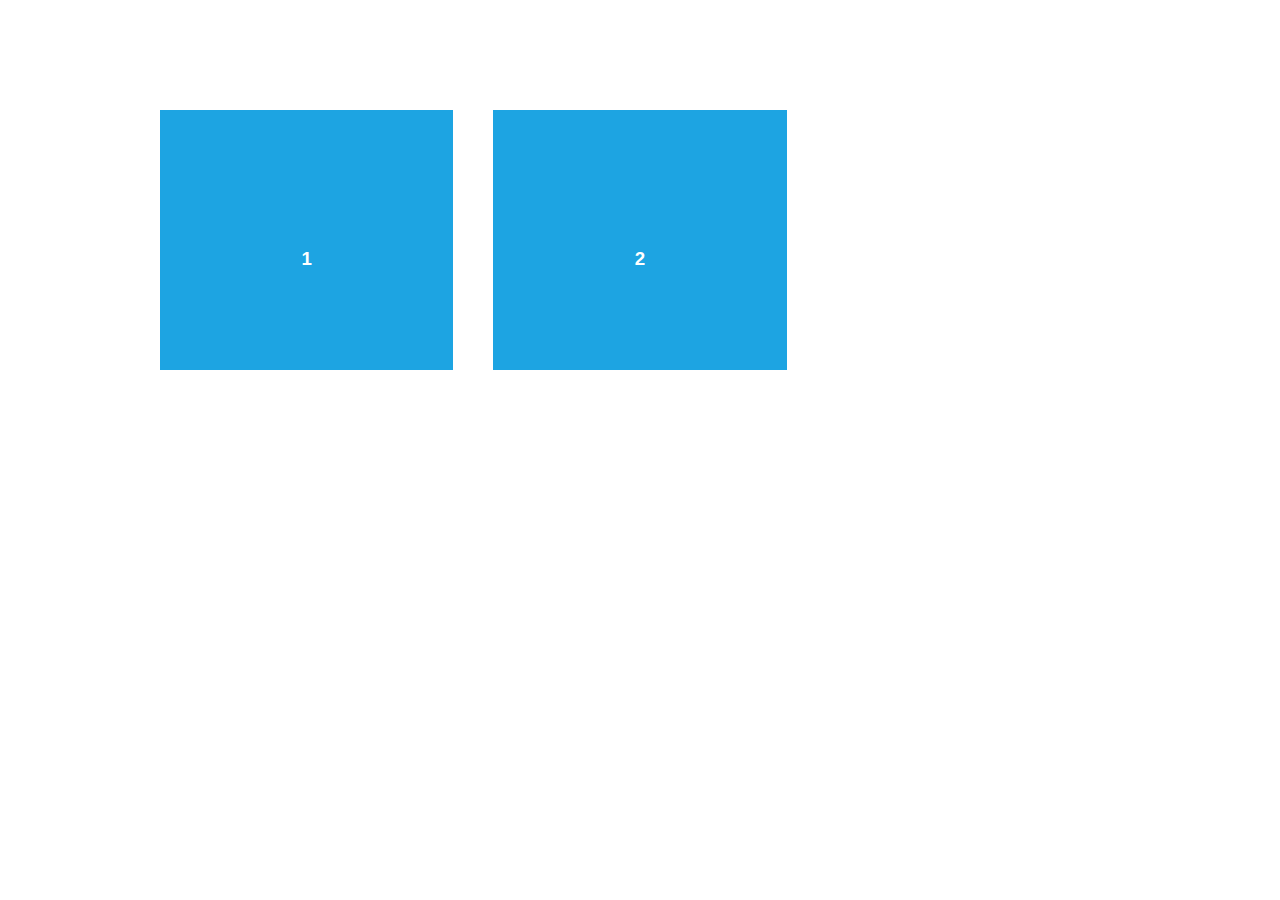
<file: css/aos-master/aos-master/demo/async.html>
<!DOCTYPE html>
<html>
  <head>
    <meta charset="utf-8">
    <title>AOS - Animate on scroll library</title>
    <meta name="viewport" content="width=device-width">
    <link rel="stylesheet" href="css/styles.css" />
    <link rel="stylesheet" href="../dist/aos.css" />
  </head>
  <body>
    <div id="aos-demo" class="aos-all"></div>

    <script src="../dist/aos.js"></script>
    <script>
      AOS.init({
        easing: 'ease-in-out-sine'
      });

      setInterval(addItem, 300);

      var itemsCounter = 1;
      var container = document.getElementById('aos-demo');

      function addItem () {
        if (itemsCounter > 42) return;
        var item = document.createElement('div');
        item.classList.add('aos-item');
        item.setAttribute('data-aos', 'fade-up');
        item.innerHTML = '<div class="aos-item__inner"><h3>' + itemsCounter + '</h3></div>';
        container.appendChild(item);
        itemsCounter++;
      }
    </script>
  </body>
</html>
</file>
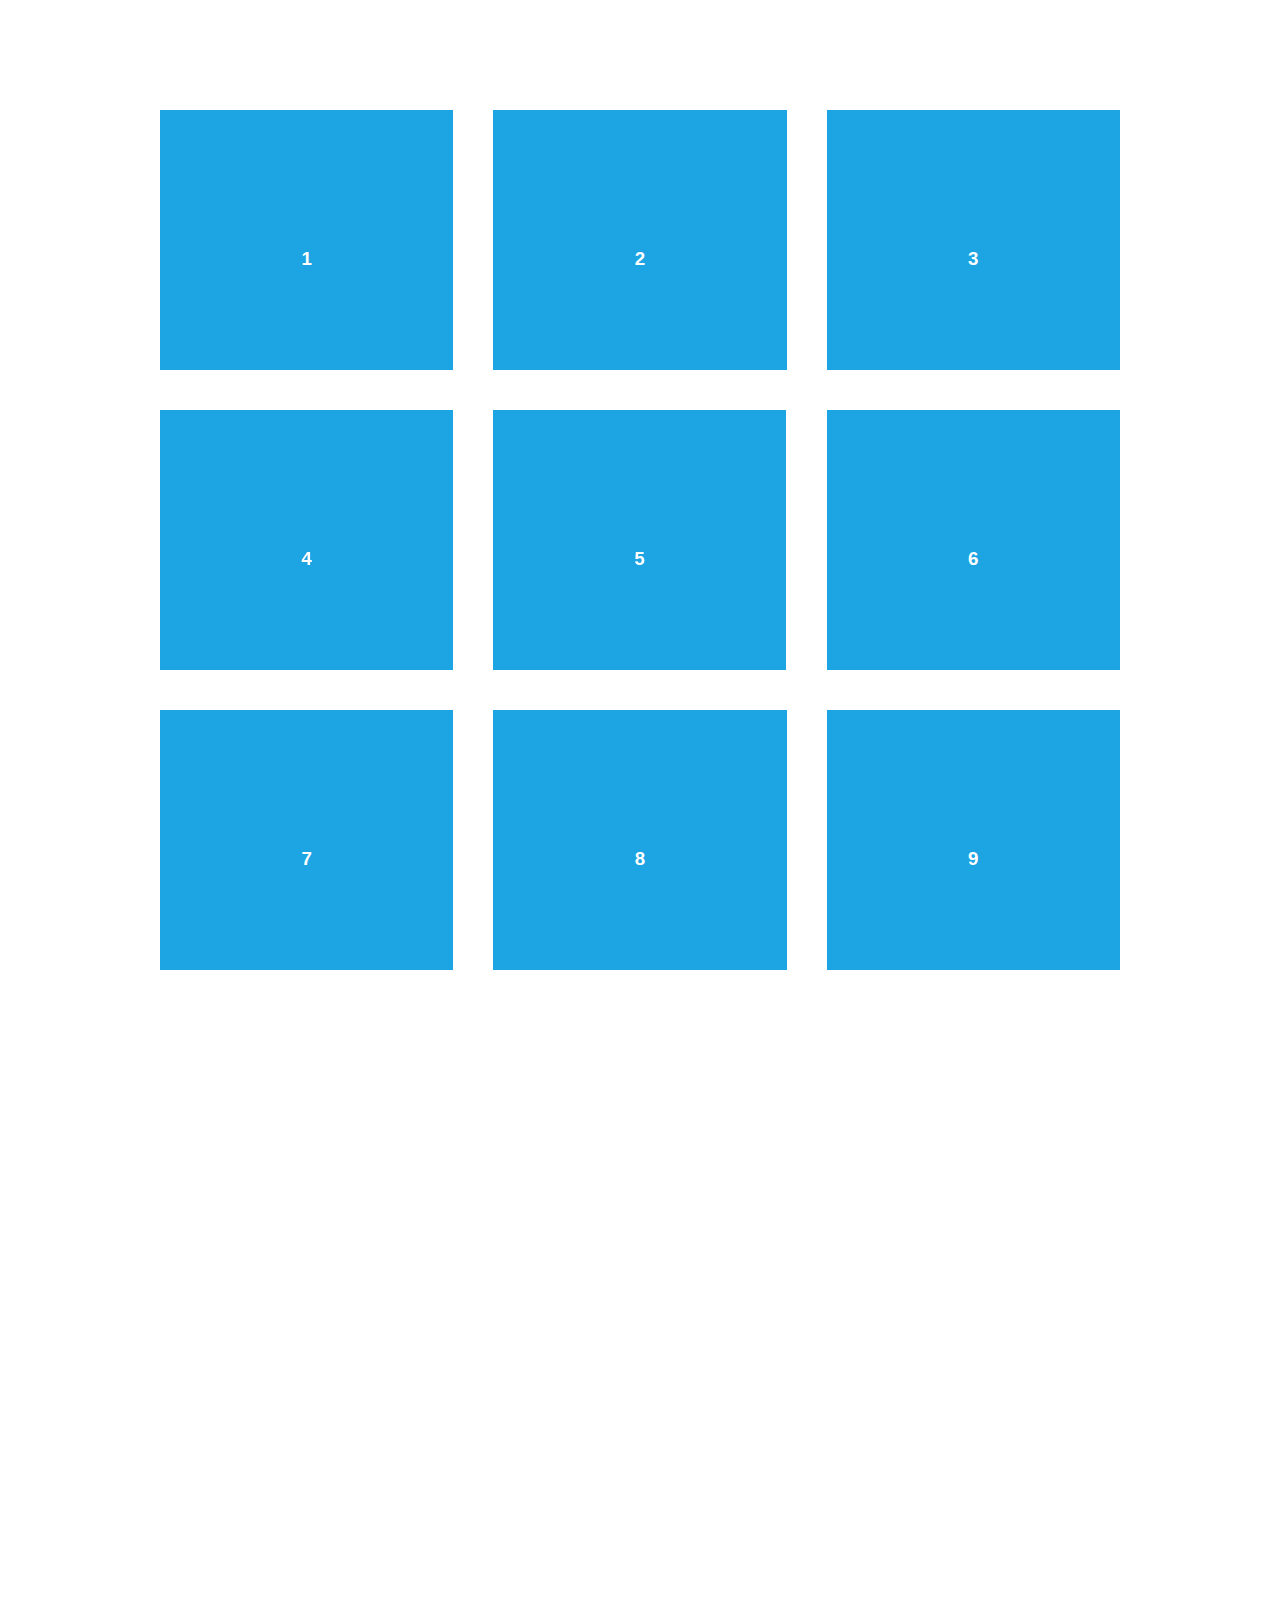
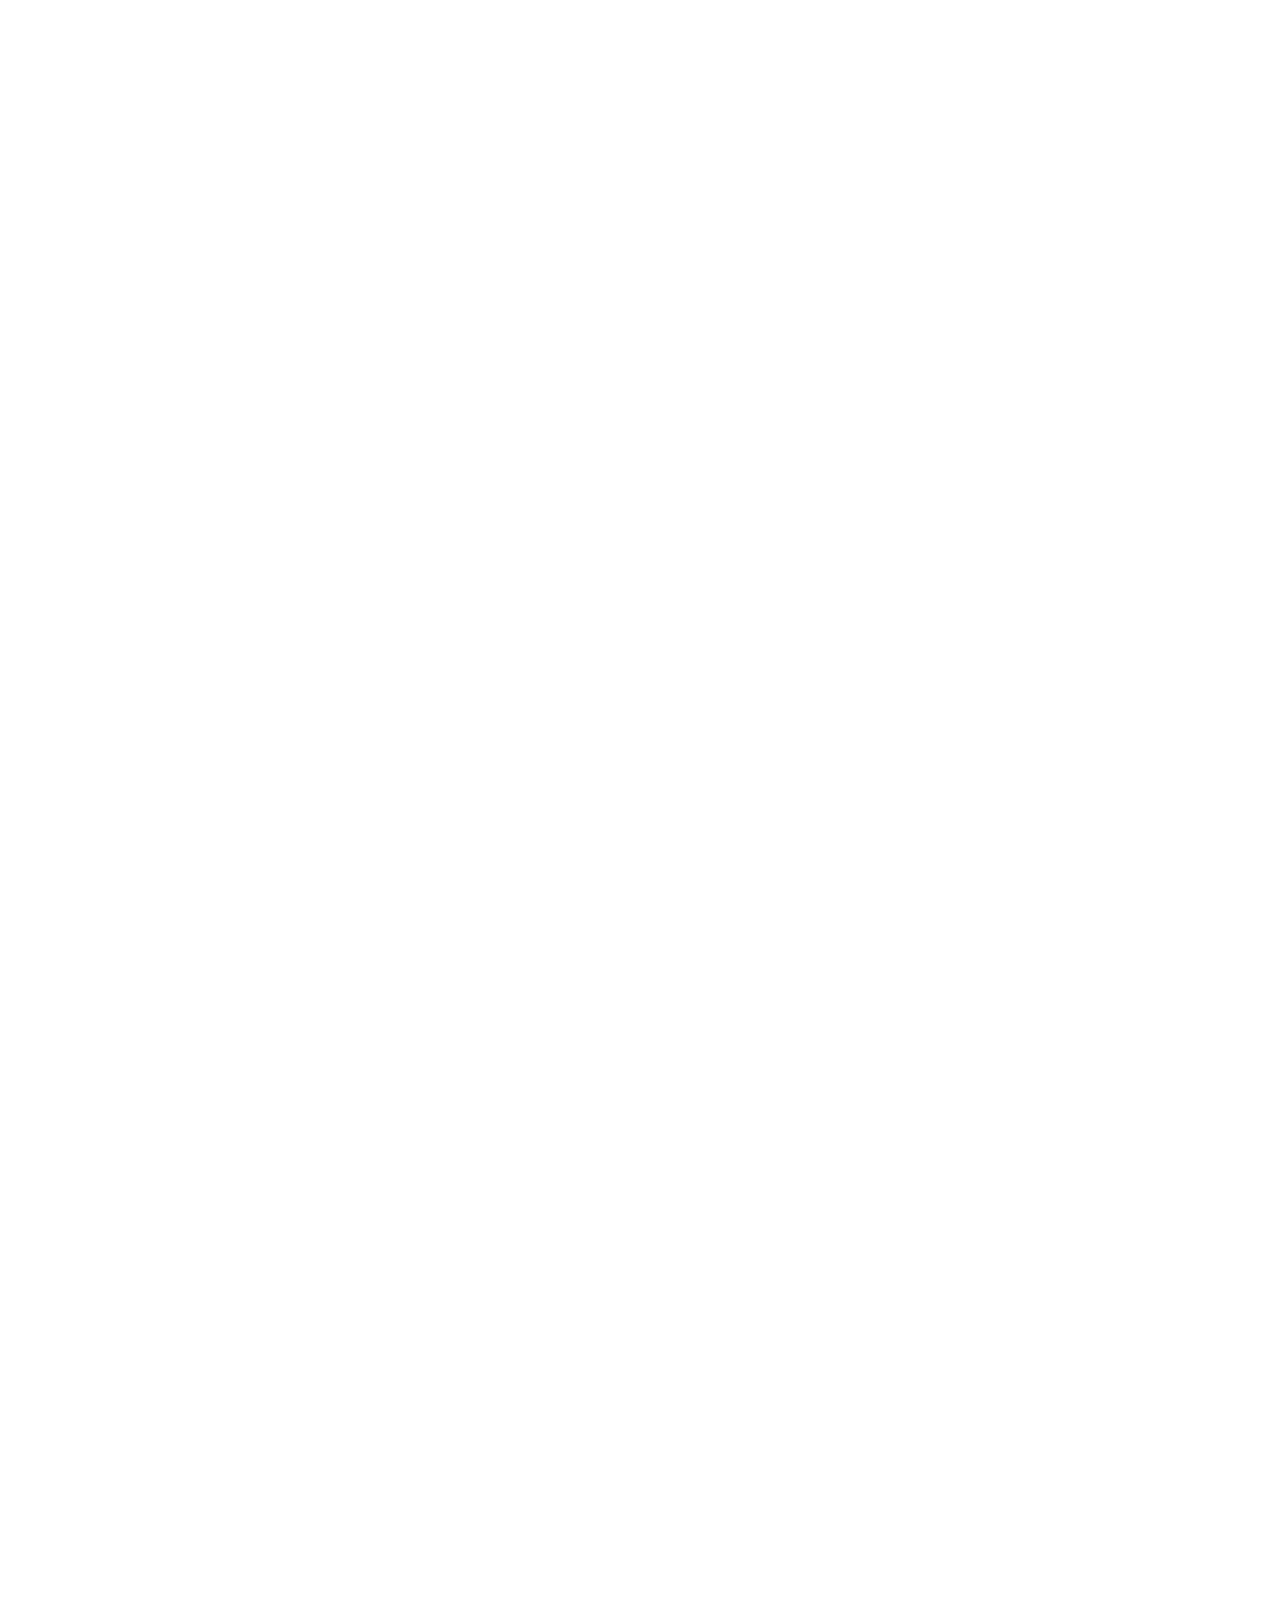
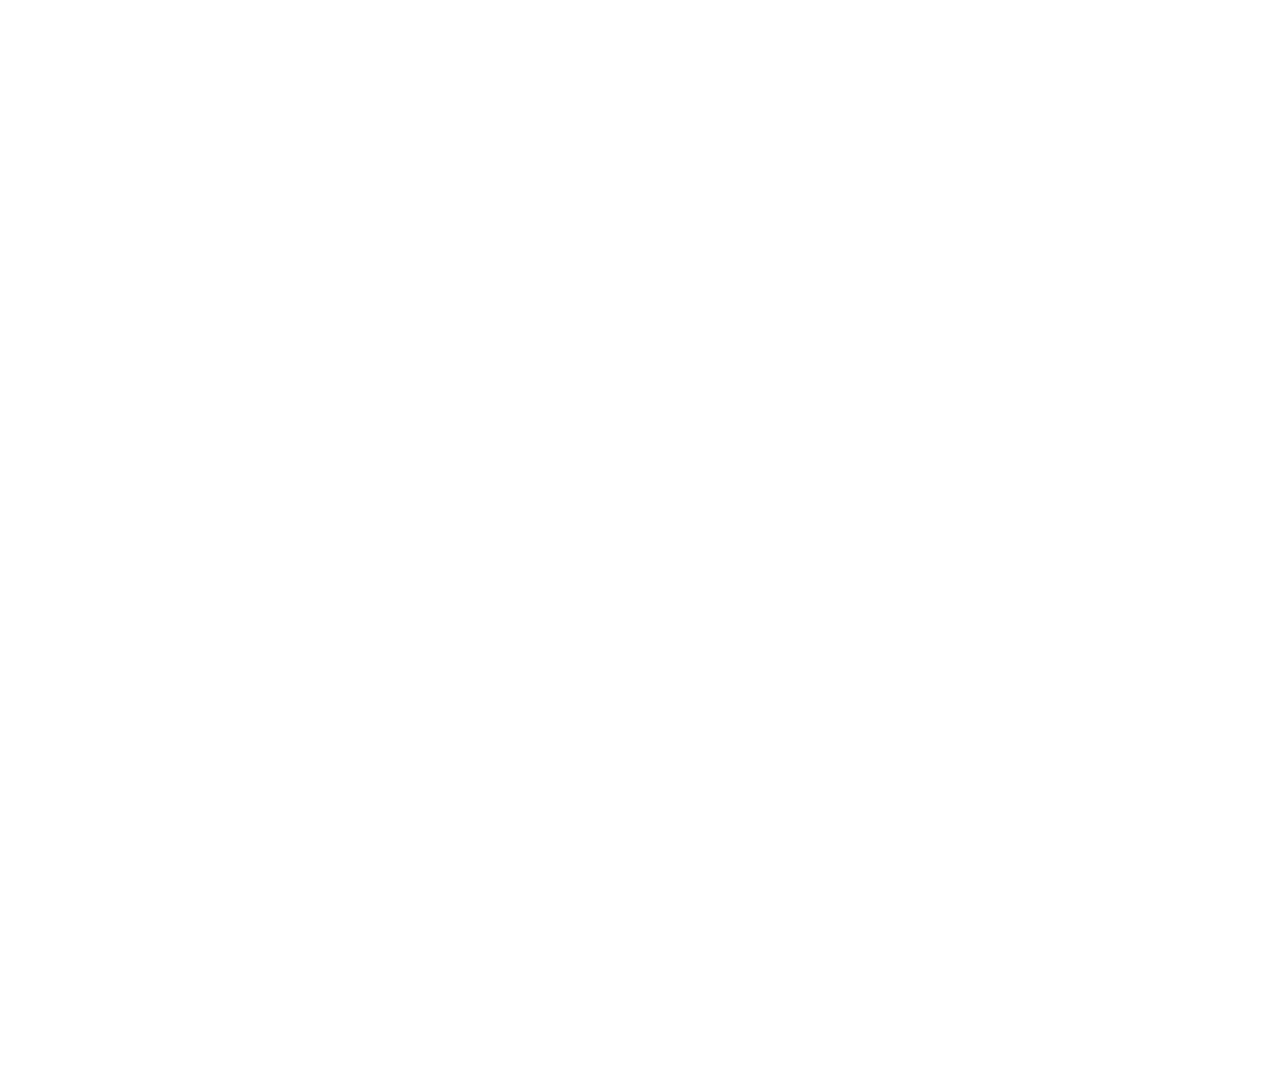
<file: css/aos-master/aos-master/demo/simple.html>
<!DOCTYPE html>
<html>
  <head>
    <meta charset="utf-8">
    <title>AOS - Animate on scroll library</title>
    <meta name="viewport" content="width=device-width">
    <link rel="stylesheet" href="css/styles.css" />
    <link rel="stylesheet" href="../dist/aos.css" />
    <!--[if lt IE 9]>
    <script src="//html5shiv.googlecode.com/svn/trunk/html5.js"></script>
    <![endif]-->
  </head>
  <body>
    <div id="transcroller-body" class="aos-all">
      <div class="aos-item" data-aos="fade-up">
        <div class="aos-item__inner"><h3>1</h3></div>
      </div>
      <div class="aos-item" data-aos="fade-down">
        <div class="aos-item__inner"><h3>2</h3></div>
      </div>
      <div class="aos-item" data-aos="zoom-out-down">
        <div class="aos-item__inner"><h3>3</h3></div>
      </div>
      <div class="aos-item" data-aos="flip-down">
        <div class="aos-item__inner"><h3>4</h3></div>
      </div>
      <div class="aos-item" data-aos="flip-up">
        <div class="aos-item__inner"><h3>5</h3></div>
      </div>
      <div class="aos-item" data-aos="fade-down">
        <div class="aos-item__inner"><h3>6</h3></div>
      </div>
      <div class="aos-item" data-aos="fade-in">
        <div class="aos-item__inner"><h3>7</h3></div>
      </div>
      <div class="aos-item" data-aos="fade-down">
        <div class="aos-item__inner"><h3>8</h3></div>
      </div>
      <div class="aos-item" data-aos="fade-in">
        <div class="aos-item__inner"><h3>9</h3></div>
      </div>
      <div class="aos-item" data-aos="fade-down">
        <div class="aos-item__inner"><h3>10</h3></div>
      </div>
      <div class="aos-item" data-aos="fade-up">
        <div class="aos-item__inner"><h3>11</h3></div>
      </div>
      <div class="aos-item" data-aos="fade-down">
        <div class="aos-item__inner"><h3>12</h3></div>
      </div>
      <div class="aos-item" data-aos="fade-in">
        <div class="aos-item__inner"><h3>13</h3></div>
      </div>
      <div class="aos-item" data-aos="fade-up">
        <div class="aos-item__inner"><h3>14</h3></div>
      </div>
      <div class="aos-item" data-aos="fade-in">
        <div class="aos-item__inner"><h3>15</h3></div>
      </div>
      <div class="aos-item" data-aos="fade-up">
        <div class="aos-item__inner"><h3>16</h3></div>
      </div>
      <div class="aos-item" data-aos="fade-down">
        <div class="aos-item__inner"><h3>17</h3></div>
      </div>
      <div class="aos-item" data-aos="fade-up">
        <div class="aos-item__inner"><h3>18</h3></div>
      </div>
      <div class="aos-item" data-aos="zoom-out">
        <div class="aos-item__inner"><h3>19</h3></div>
      </div>
      <div class="aos-item" data-aos="fade-up">
        <div class="aos-item__inner"><h3>20</h3></div>
      </div>
      <div class="aos-item" data-aos="zoom-out">
        <div class="aos-item__inner"><h3>21</h3></div>
      </div>
      <div class="aos-item" data-aos="fade-in">
        <div class="aos-item__inner"><h3>22</h3></div>
      </div>
      <div class="aos-item" data-aos="zoom-out-up">
        <div class="aos-item__inner"><h3>23</h3></div>
      </div>
      <div class="aos-item" data-aos="zoom-out-down">
        <div class="aos-item__inner"><h3>24</h3></div>
      </div>
      <div class="aos-item" data-aos="fade-in">
        <div class="aos-item__inner"><h3>25</h3></div>
      </div>
      <div class="aos-item" data-aos="fade-in">
        <div class="aos-item__inner"><h3>26</h3></div>
      </div>
      <div class="aos-item" data-aos="fade-in">
        <div class="aos-item__inner"><h3>27</h3></div>
      </div>
      <div class="aos-item" data-aos="fade-in">
        <div class="aos-item__inner"><h3>28</h3></div>
      </div>
      <div class="aos-item" data-aos="fade-in">
        <div class="aos-item__inner"><h3>29</h3></div>
      </div>
      <div class="aos-item" data-aos="fade-in">
        <div class="aos-item__inner"><h3>30</h3></div>
      </div>
      <div class="aos-item" data-aos="fade-in">
        <div class="aos-item__inner"><h3>31</h3></div>
      </div>
      <div class="aos-item" data-aos="fade-in">
        <div class="aos-item__inner"><h3>32</h3></div>
      </div>
      <div class="aos-item" data-aos="fade-in">
        <div class="aos-item__inner"><h3>33</h3></div>
      </div>
      <div class="aos-item" data-aos="fade-in">
        <div class="aos-item__inner"><h3>34</h3></div>
      </div>
      <div class="aos-item" data-aos="fade-in">
        <div class="aos-item__inner"><h3>35</h3></div>
      </div>
      <div class="aos-item" data-aos="fade-in">
        <div class="aos-item__inner"><h3>36</h3></div>
      </div>
      <div class="aos-item" data-aos="fade-in">
        <div class="aos-item__inner"><h3>37</h3></div>
      </div>
      <div class="aos-item" data-aos="fade-in">
        <div class="aos-item__inner"><h3>38</h3></div>
      </div>
      <div class="aos-item" data-aos="fade-in">
        <div class="aos-item__inner"><h3>39</h3></div>
      </div>
      <div class="aos-item" data-aos="fade-in">
        <div class="aos-item__inner"><h3>40</h3></div>
      </div>
      <div class="aos-item" data-aos="fade-in">
        <div class="aos-item__inner"><h3>41</h3></div>
      </div>
      <div class="aos-item" data-aos="fade-in">
        <div class="aos-item__inner"><h3>42</h3></div>
      </div>
    </div>

    <script src="../dist/aos.js"></script>
    <script>
      AOS.init({
        easing: 'ease-in-out-sine'
      });
    </script>

    <!-- <script src="//cdnjs.cloudflare.com/ajax/libs/require.js/2.1.11/require.min.js"></script>
    <script>
      requirejs.config({
          baseUrl: '../dist',
      });

      require(['aos'], function(AOS){
          AOS.init({
              easing: 'ease-in-out-sine'
          });
      });
    </script> -->
  </body>
</html>
</file>
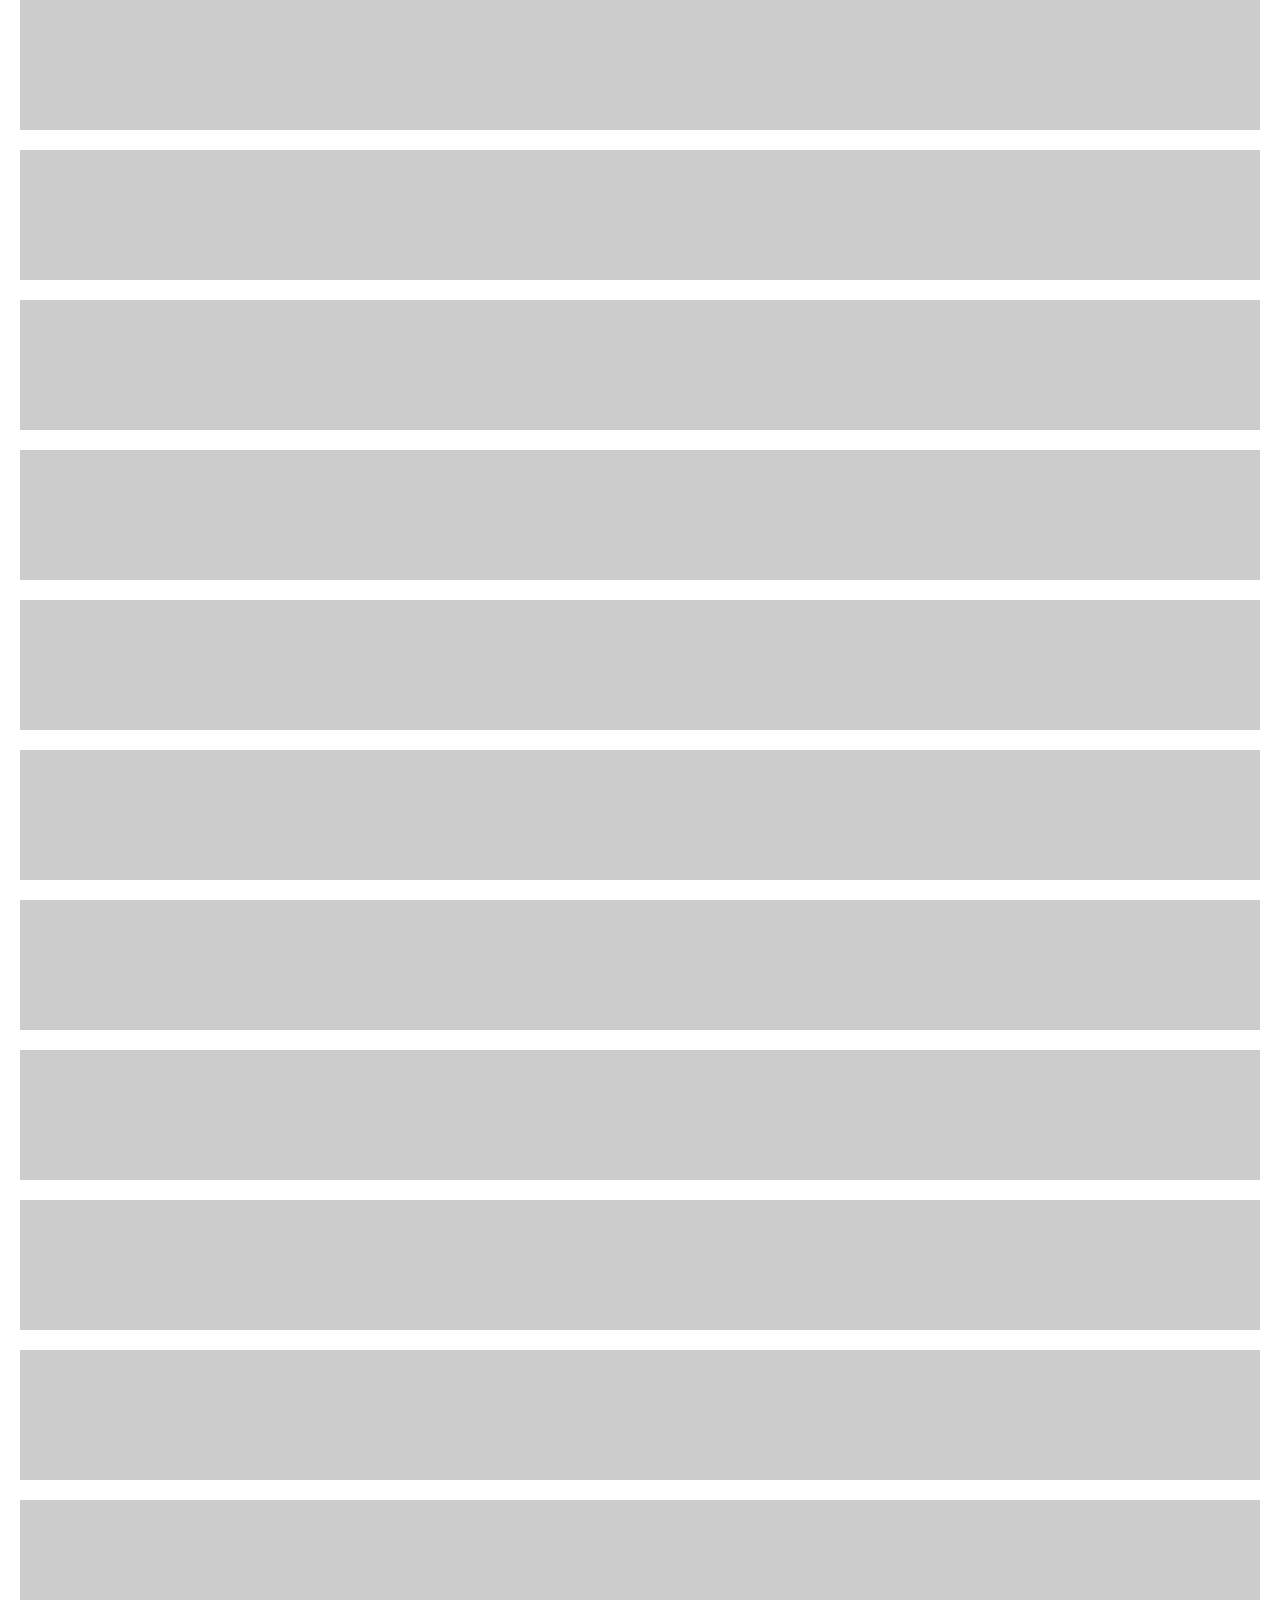
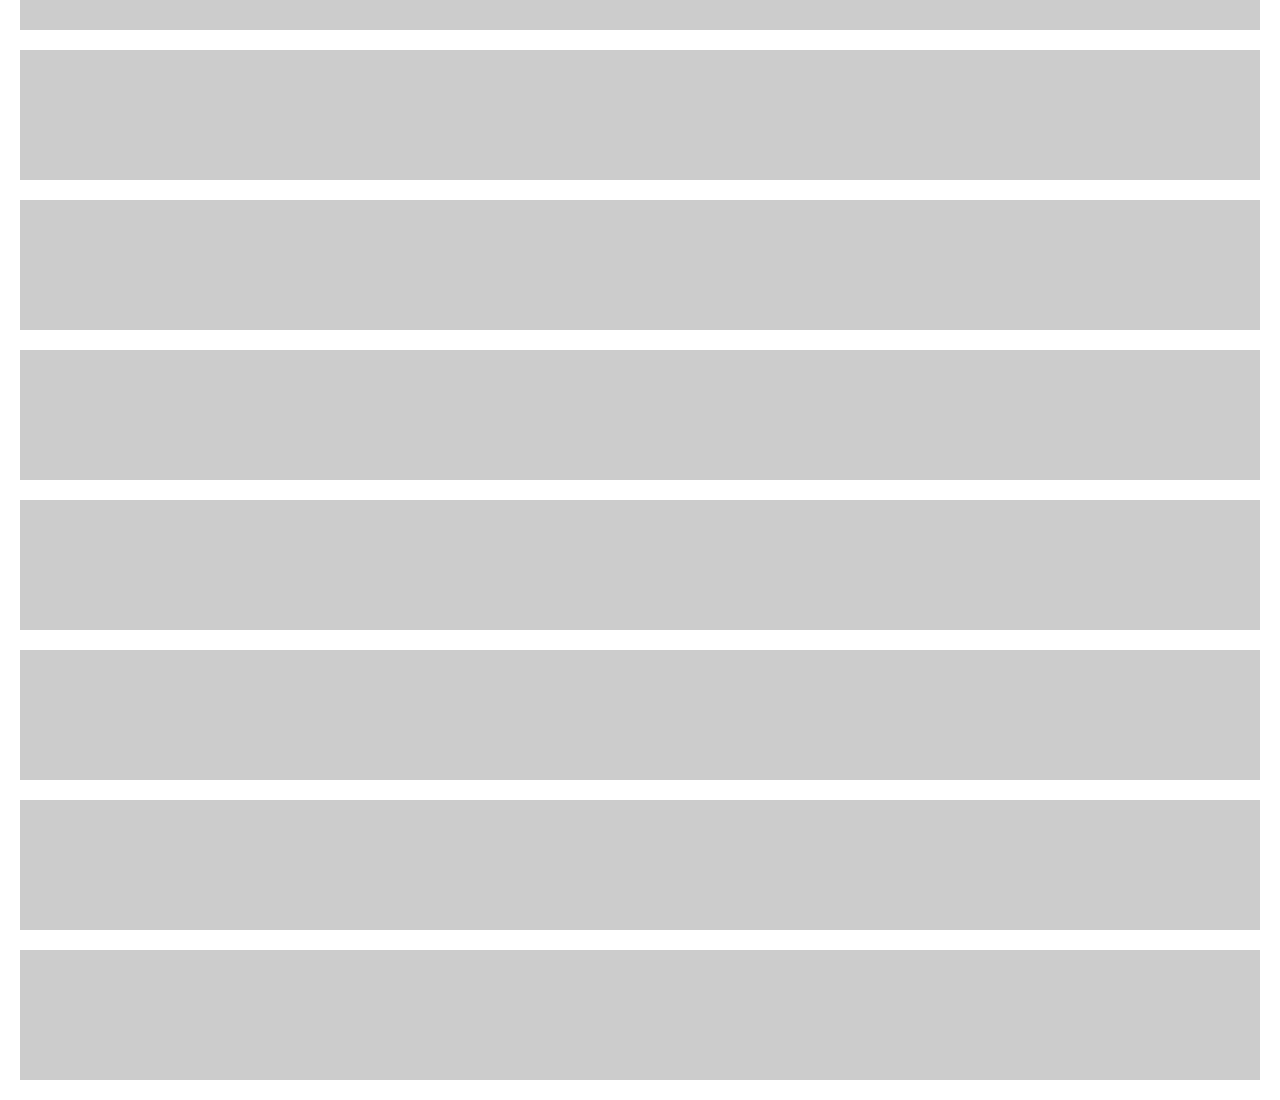
<file: css/aos-master/aos-master/test/fixtures/aos-offset.fixture.html>
<!DOCTYPE html>
<html>
  <head>
    <title></title>
    <style type="text/css">
      * {box-sizing: border-box;}
      body {
        margin: 0; padding: 0 20px; text-align: center;
      }
      .aos-item {
        width: 100%; height: 130px; margin: 0 0 20px 0; background: #ccc;
      }
    </style>
  </head>
  <body class="body">
    <div class="aos-item aos-item--1" data-aos-offset="50" data-aos="fade"></div>
    <div class="aos-item aos-item--2" data-aos-offset="50" data-aos="fade-up"></div>
    <div class="aos-item aos-item--3" data-aos-offset="50" data-aos="fade-down"></div>
    <div class="aos-item aos-item--4" data-aos-offset="50" data-aos="fade-left"></div>
    <div class="aos-item aos-item--5" data-aos-offset="50" data-aos="fade-right"></div>
    <div class="aos-item aos-item--6" data-aos-offset="50" data-aos="flip-up"></div>
    <div class="aos-item aos-item--7" data-aos-offset="50" data-aos="flip-down"></div>
    <div class="aos-item aos-item--8" data-aos-offset="50" data-aos="flip-left"></div>
    <div class="aos-item aos-item--9" data-aos-offset="50" data-aos="flip-right"></div>
    <div class="aos-item aos-item--10" data-aos-offset="50" data-aos="zoom-in"></div>
    <div class="aos-item aos-item--11" data-aos-offset="50" data-aos="zoom-in-up"></div>
    <div class="aos-item aos-item--12" data-aos-offset="50" data-aos="zoom-in-down"></div>
    <div class="aos-item aos-item--13" data-aos-offset="50" data-aos="zoom-in-left"></div>
    <div class="aos-item aos-item--14" data-aos-offset="50" data-aos="zoom-in-right"></div>
    <div class="aos-item aos-item--15" data-aos-offset="50" data-aos="slide-up"></div>
    <div class="aos-item aos-item--16" data-aos-offset="50" data-aos="slide-down"></div>
    <div class="aos-item aos-item--17" data-aos-offset="50" data-aos="slide-left"></div>
    <div class="aos-item aos-item--18" data-aos-offset="50" data-aos="slide-right"></div>
  </body>
</html>
</file>
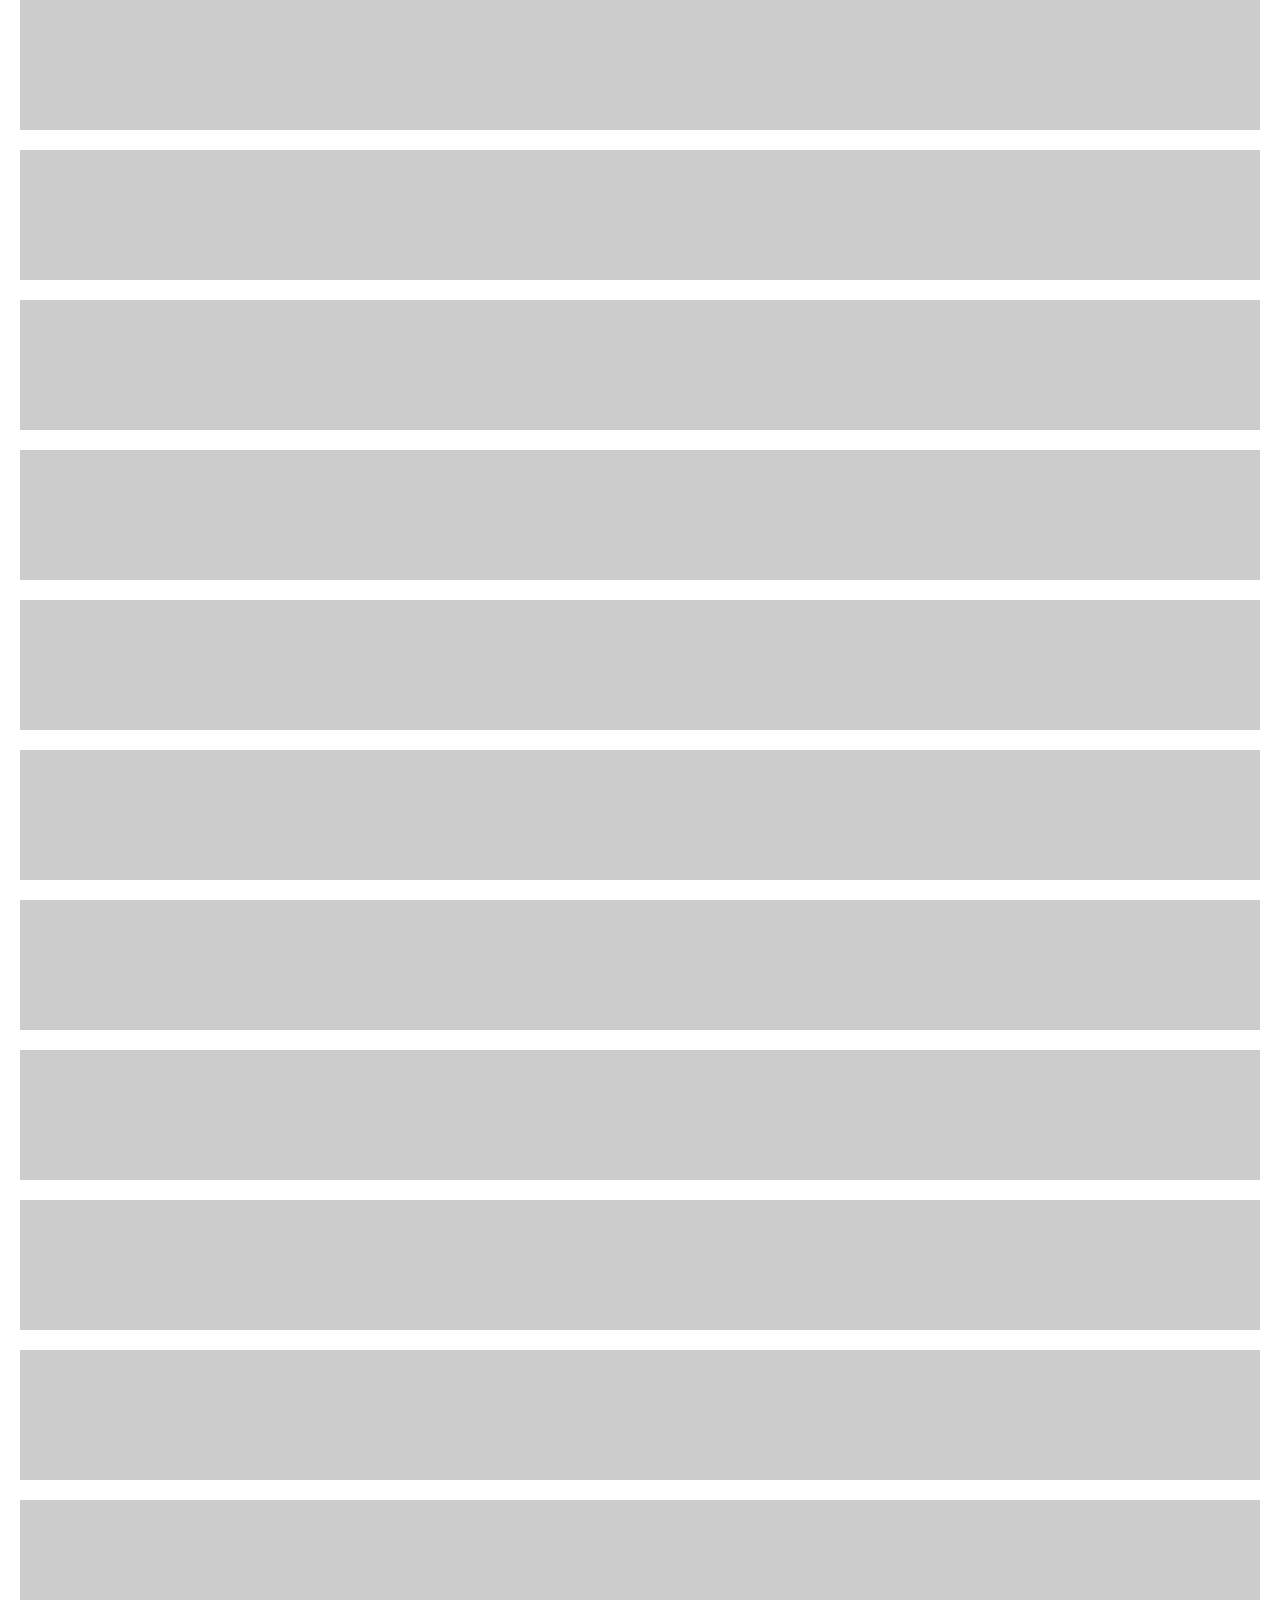
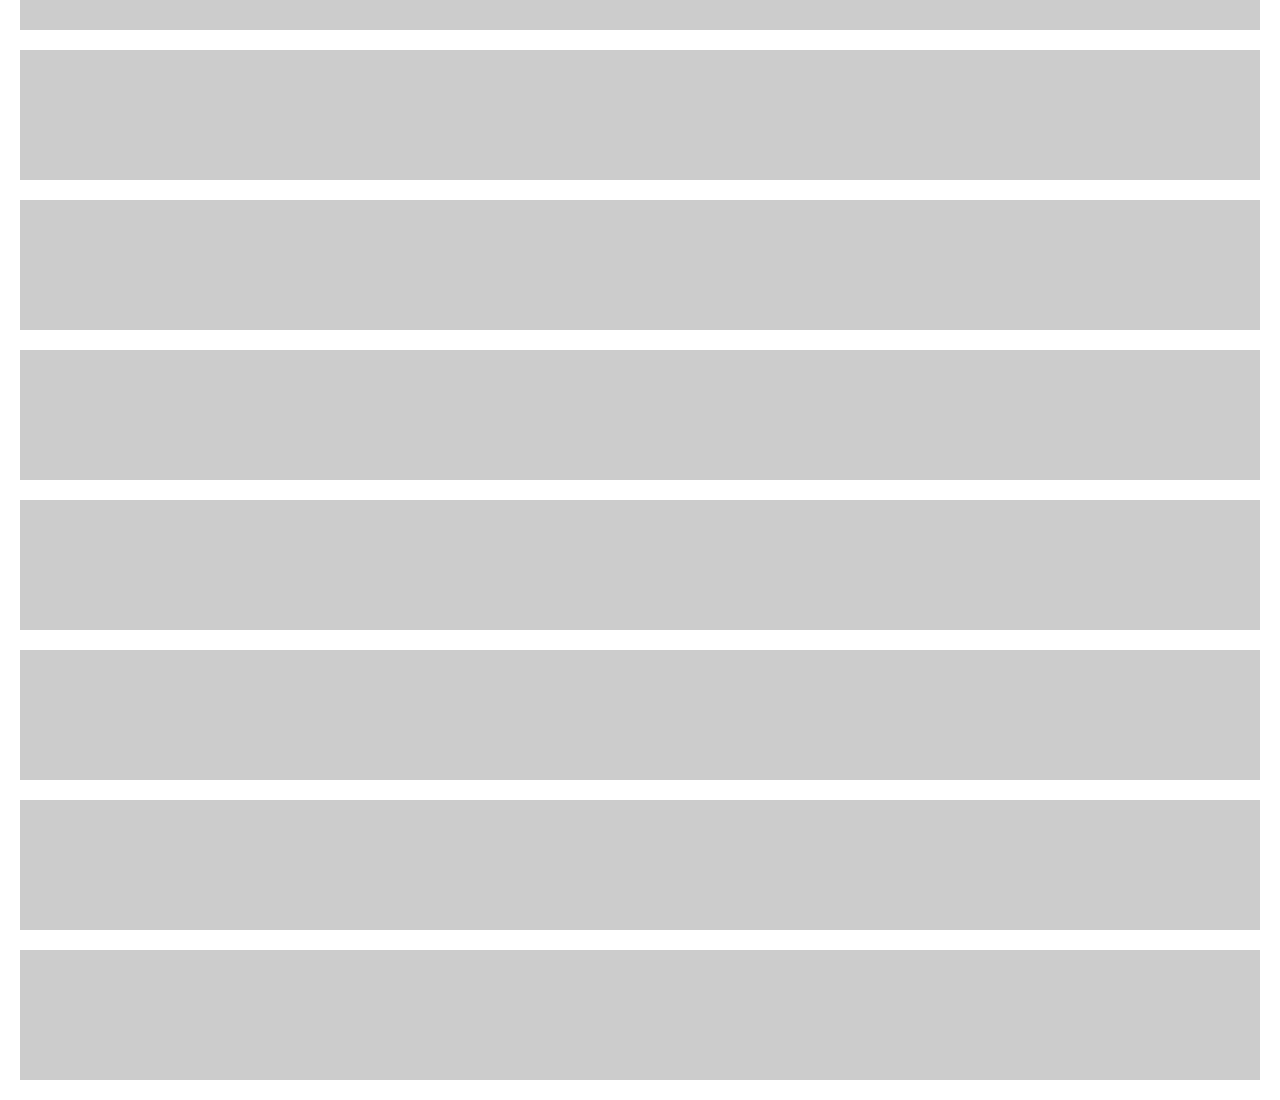
<file: css/aos-master/aos-master/test/fixtures/aos.fixture.html>
<!DOCTYPE html>
<html>
  <head>
    <title></title>
    <style type="text/css">
      * {box-sizing: border-box;}
      body {
        margin: 0; padding: 0 20px; text-align: center;
      }
      .aos-item {
        width: 100%; height: 130px; margin: 0 0 20px 0; background: #ccc;
      }
    </style>
  </head>
  <body class="body">
    <div class="aos-item aos-item--1" data-aos="fade"></div>
    <div class="aos-item aos-item--2" data-aos="fade-up"></div>
    <div class="aos-item aos-item--3" data-aos="fade-down"></div>
    <div class="aos-item aos-item--4" data-aos="fade-left"></div>
    <div class="aos-item aos-item--5" data-aos="fade-right"></div>
    <div class="aos-item aos-item--6" data-aos="flip-up"></div>
    <div class="aos-item aos-item--7" data-aos="flip-down"></div>
    <div class="aos-item aos-item--8" data-aos="flip-left"></div>
    <div class="aos-item aos-item--9" data-aos="flip-right"></div>
    <div class="aos-item aos-item--10" data-aos="zoom-in"></div>
    <div class="aos-item aos-item--11" data-aos="zoom-in-up"></div>
    <div class="aos-item aos-item--12" data-aos="zoom-in-down"></div>
    <div class="aos-item aos-item--13" data-aos="zoom-in-left"></div>
    <div class="aos-item aos-item--14" data-aos="zoom-in-right"></div>
    <div class="aos-item aos-item--15" data-aos="slide-up"></div>
    <div class="aos-item aos-item--16" data-aos="slide-down"></div>
    <div class="aos-item aos-item--17" data-aos="slide-left"></div>
    <div class="aos-item aos-item--18" data-aos="slide-right"></div>
  </body>
</html>
</file>
<file: css/aos-master/aos-master/demo/css/styles.css>
body {
  font-family: Helvetica,Tahoma;
}

*,
*:before,
*:after {
  box-sizing: border-box;
}

.aos-all {
  width: 1000px;
  max-width: 98%;
  margin: 10vh auto 0 auto;
}

.aos-item {
  display: inline-block;
  float: left;
  width: 33.3333%;
  height: 300px;
  padding: 20px;
}

.aos-item__inner {
  position: relative;
  width: 100%;
  height: 100%;
  float: left;
  background: #1da4e2;
  line-height: 260px;
  text-align: center;
  color: #fff;
}

@media screen and (max-width: 800px) {
  .aos-item {
    width: 50%;
  }
}
</file>
